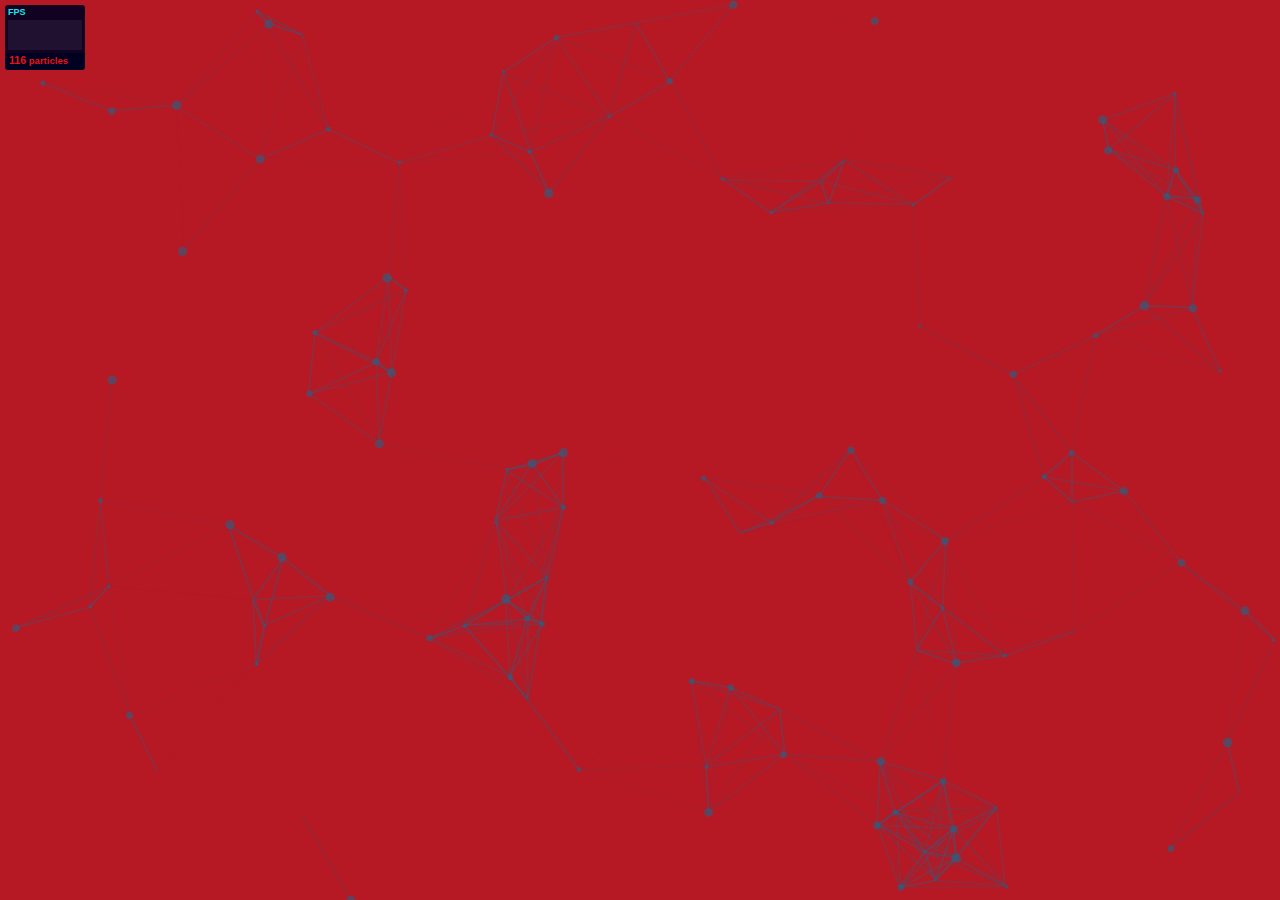
<file: particles.js-master/demo/index.html>
<!DOCTYPE html>
<html lang="en">
<head>
  <meta charset="utf-8">
  <title>particles.js</title>
  <meta name="description" content="particles.js is a lightweight JavaScript library for creating particles.">
  <meta name="author" content="Vincent Garreau" />
  <meta name="viewport" content="width=device-width, initial-scale=1.0, minimum-scale=1.0, maximum-scale=1.0, user-scalable=no">
  <link rel="stylesheet" media="screen" href="css/style.css">
</head>
<body>

<!-- count particles -->
<div class="count-particles">
  <span class="js-count-particles">--</span> particles
</div>

<!-- particles.js container -->
<div id="particles-js"></div>

<!-- scripts -->
<script src="../particles.js"></script>
<script src="js/app.js"></script>

<!-- stats.js -->
<script src="js/lib/stats.js"></script>
<script>
  var count_particles, stats, update;
  stats = new Stats;
  stats.setMode(0);
  stats.domElement.style.position = 'absolute';
  stats.domElement.style.left = '0px';
  stats.domElement.style.top = '0px';
  document.body.appendChild(stats.domElement);
  count_particles = document.querySelector('.js-count-particles');
  update = function() {
    stats.begin();
    stats.end();
    if (window.pJSDom[0].pJS.particles && window.pJSDom[0].pJS.particles.array) {
      count_particles.innerText = window.pJSDom[0].pJS.particles.array.length;
    }
    requestAnimationFrame(update);
  };
  requestAnimationFrame(update);
</script>

</body>
</html>
</file>
<file: particles.js-master/demo/css/style.css>
/* =============================================================================
   HTML5 CSS Reset Minified - Eric Meyer
   ========================================================================== */

html,body,div,span,object,iframe,h1,h2,h3,h4,h5,h6,p,blockquote,pre,abbr,address,cite,code,del,dfn,em,img,ins,kbd,q,samp,small,strong,sub,sup,var,b,i,dl,dt,dd,ol,ul,li,fieldset,form,label,legend,table,caption,tbody,tfoot,thead,tr,th,td,article,aside,canvas,details,figcaption,figure,footer,header,hgroup,menu,nav,section,summary,time,mark,audio,video{margin:0;padding:0;border:0;outline:0;font-size:100%;vertical-align:baseline;background:transparent}
body{line-height:1}
article,aside,details,figcaption,figure,footer,header,hgroup,menu,nav,section{display:block}
nav ul{list-style:none}
blockquote,q{quotes:none}
blockquote:before,blockquote:after,q:before,q:after{content:none}
a{margin:0;padding:0;font-size:100%;vertical-align:baseline;background:transparent;text-decoration:none}
mark{background-color:#ff9;color:#000;font-style:italic;font-weight:bold}
del{text-decoration:line-through}
abbr[title],dfn[title]{border-bottom:1px dotted;cursor:help}
table{border-collapse:collapse;border-spacing:0}
hr{display:block;height:1px;border:0;border-top:1px solid #ccc;margin:1em 0;padding:0}
input,select{vertical-align:middle}
li{list-style:none}


/* =============================================================================
   My CSS
   ========================================================================== */

/* ---- base ---- */

html,body{ 
	width:100%;
	height:100%;
	background:#111;
}

html{
  -webkit-tap-highlight-color: rgba(0, 0, 0, 0);
}

body{
  font:normal 75% Arial, Helvetica, sans-serif;
}

canvas{
  display:block;
  vertical-align:bottom;
}


/* ---- stats.js ---- */

.count-particles{
  background: #000022;
  position: absolute;
  top: 48px;
  left: 0;
  width: 80px;
  color: #e91313;
  font-size: .8em;
  text-align: left;
  text-indent: 4px;
  line-height: 14px;
  padding-bottom: 2px;
  font-family: Helvetica, Arial, sans-serif;
  font-weight: bold;
}

.js-count-particles{
  font-size: 1.1em;
}

#stats,
.count-particles{
  -webkit-user-select: none;
  margin-top: 5px;
  margin-left: 5px;
}

#stats{
  border-radius: 3px 3px 0 0;
  overflow: hidden;
}

.count-particles{
  border-radius: 0 0 3px 3px;
}


/* ---- particles.js container ---- */

#particles-js{
  width: 100%;
  height: 100%;
  background-color: #b61924;
  background-image: url('');
  background-size: cover;
  background-position: 50% 50%;
  background-repeat: no-repeat;
}
</file>
